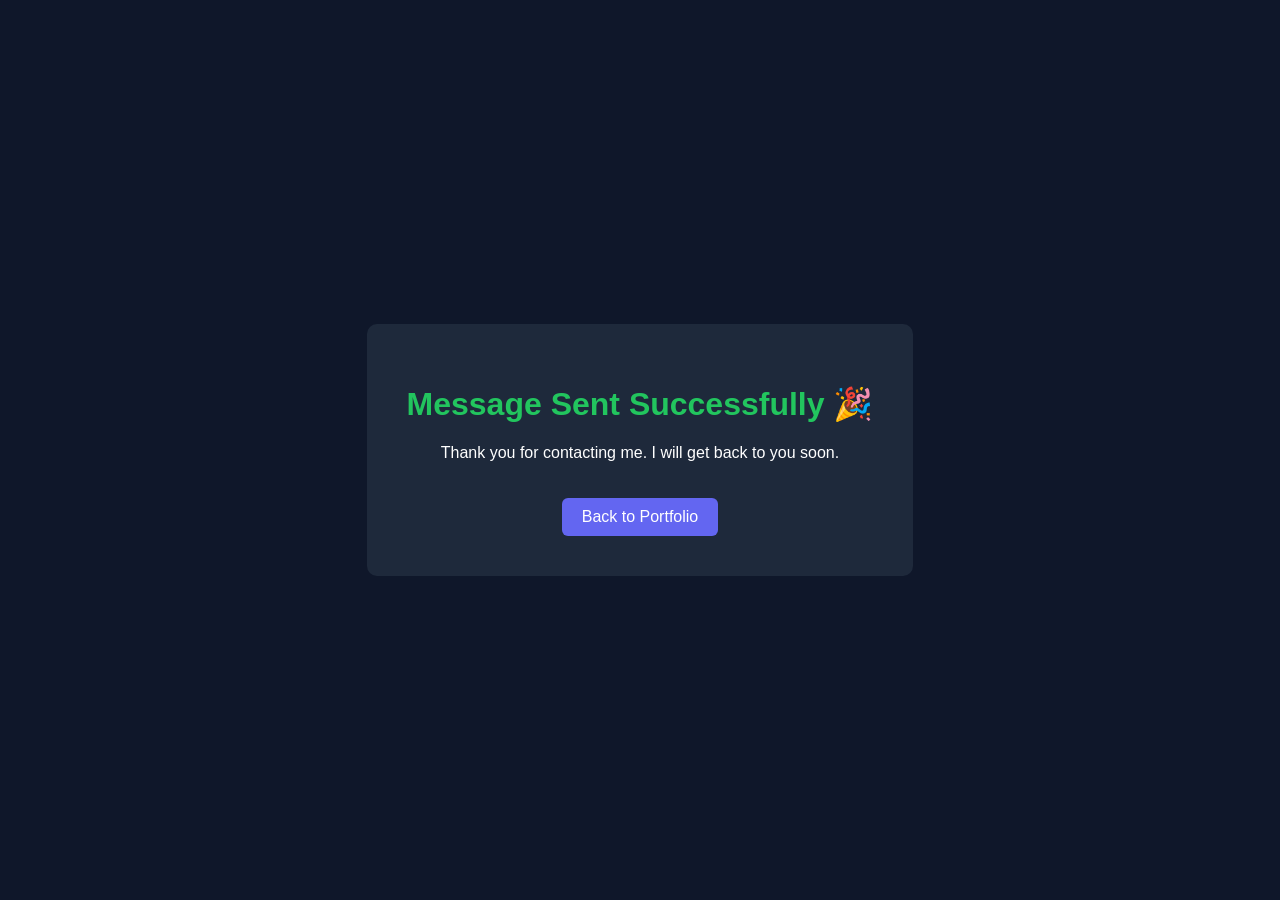
<file: thankyou.html>
<!DOCTYPE html>
<html lang="en">
<head>

<meta charset="UTF-8">
<title>Thank You</title>

<style>

body{
font-family: Arial, sans-serif;
background:#0f172a;
color:white;
display:flex;
align-items:center;
justify-content:center;
height:100vh;
margin:0;
}

.box{
text-align:center;
background:#1e293b;
padding:40px;
border-radius:10px;
}

h1{
color:#22c55e;
}

a{
display:inline-block;
margin-top:20px;
text-decoration:none;
background:#6366f1;
color:white;
padding:10px 20px;
border-radius:6px;
}

</style>

</head>

<body>

<div class="box">

<h1>Message Sent Successfully 🎉</h1>

<p>Thank you for contacting me. I will get back to you soon.</p>

<a href="/">Back to Portfolio</a>

</div>

</body>
</html>
</file>
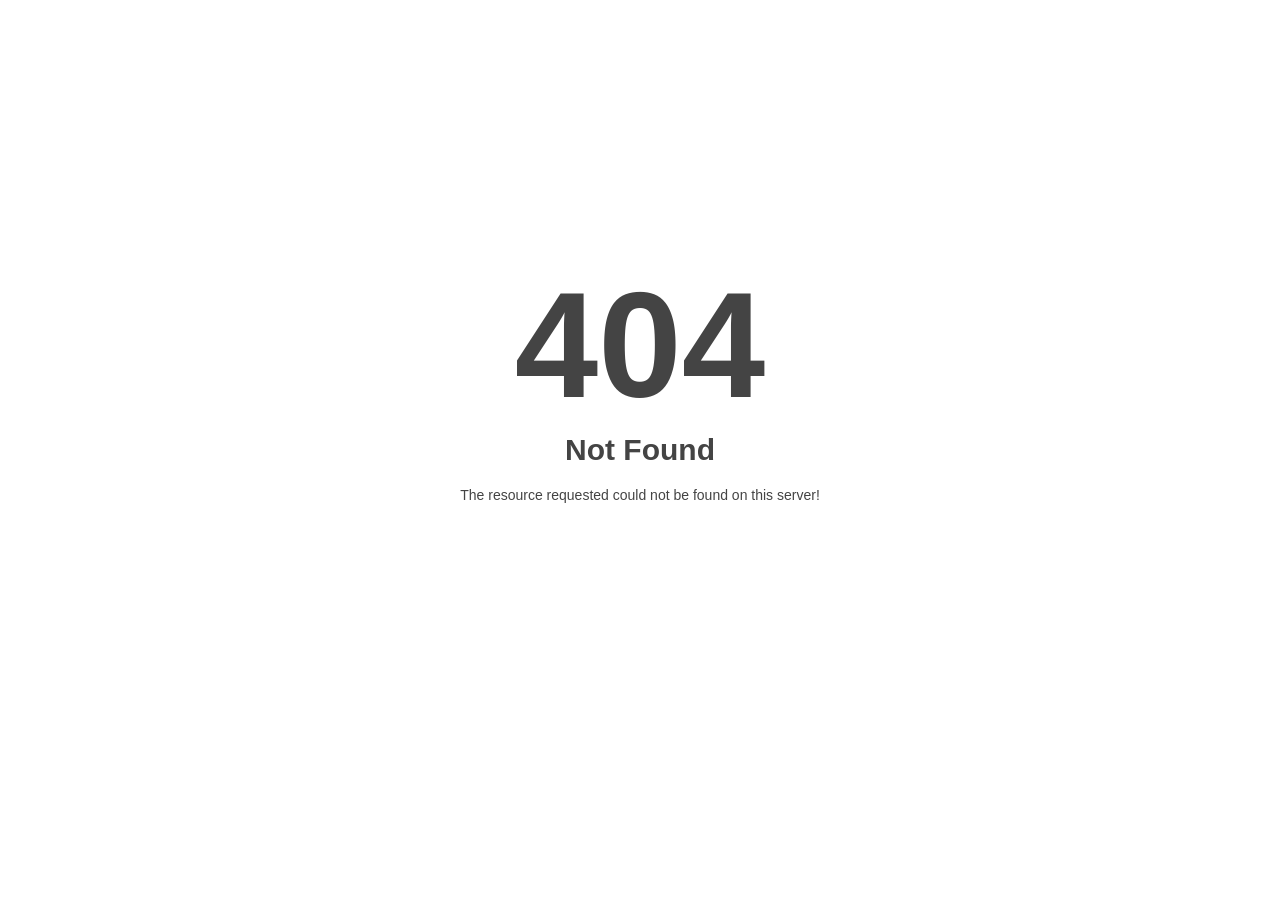
<file: assets/images/icons/arrow-icon.html>
<!DOCTYPE html>
<html style="height:100%">
<head>
<meta name="viewport" content="width=device-width, initial-scale=1, shrink-to-fit=no" />
<title> 404 Not Found
</title><style>@media (prefers-color-scheme:dark){body{background-color:#000!important}}</style></head>
<body style="color: #444; margin:0;font: normal 14px/20px Arial, Helvetica, sans-serif; height:100%; background-color: #fff;">
<div style="height:auto; min-height:100%; ">     <div style="text-align: center; width:800px; margin-left: -400px; position:absolute; top: 30%; left:50%;">
        <h1 style="margin:0; font-size:150px; line-height:150px; font-weight:bold;">404</h1>
<h2 style="margin-top:20px;font-size: 30px;">Not Found
</h2>
<p>The resource requested could not be found on this server!</p>
</div></div><script defer src="https://static.cloudflareinsights.com/beacon.min.js/vcd15cbe7772f49c399c6a5babf22c1241717689176015" integrity="sha512-ZpsOmlRQV6y907TI0dKBHq9Md29nnaEIPlkf84rnaERnq6zvWvPUqr2ft8M1aS28oN72PdrCzSjY4U6VaAw1EQ==" data-cf-beacon='{"version":"2024.11.0","token":"25a8d25ee303476fa178123446f2baab","r":1,"server_timing":{"name":{"cfCacheStatus":true,"cfEdge":true,"cfExtPri":true,"cfL4":true,"cfOrigin":true,"cfSpeedBrain":true},"location_startswith":null}}' crossorigin="anonymous"></script>
</body></html>
</file>
